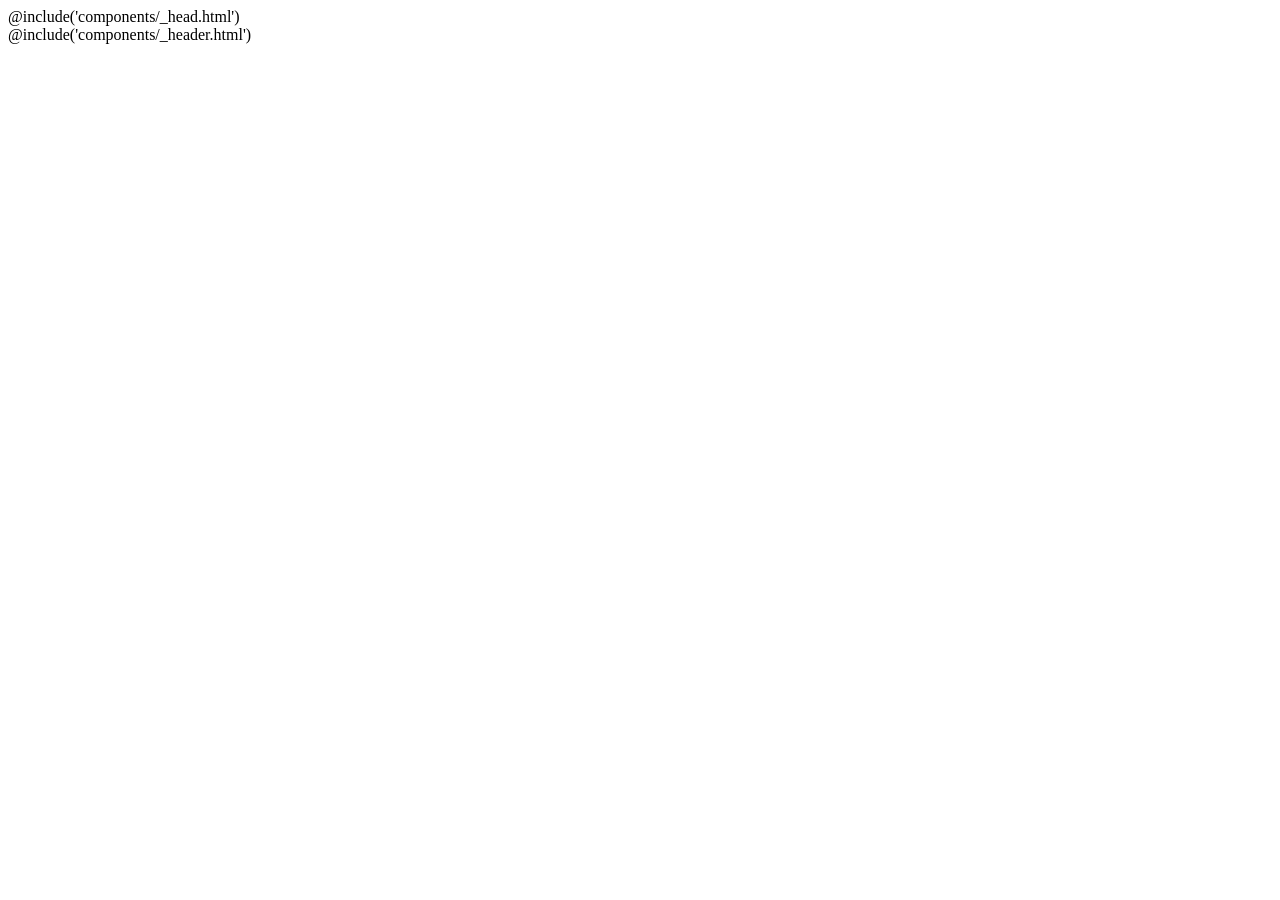
<file: app/html/index.html>
@include('components/_head.html')

<body>
  <div class="site">
    @include('components/_header.html')
    <main>
      <!-- @include('components/_hero.html')
      @include('components/_about.html')
      @include('components/_project.html')
         @include('components/_contacts.html') -->
    </main>
    <!-- @include('components/_footer.html') -->

  </div>

</body>

</html>
</file>
